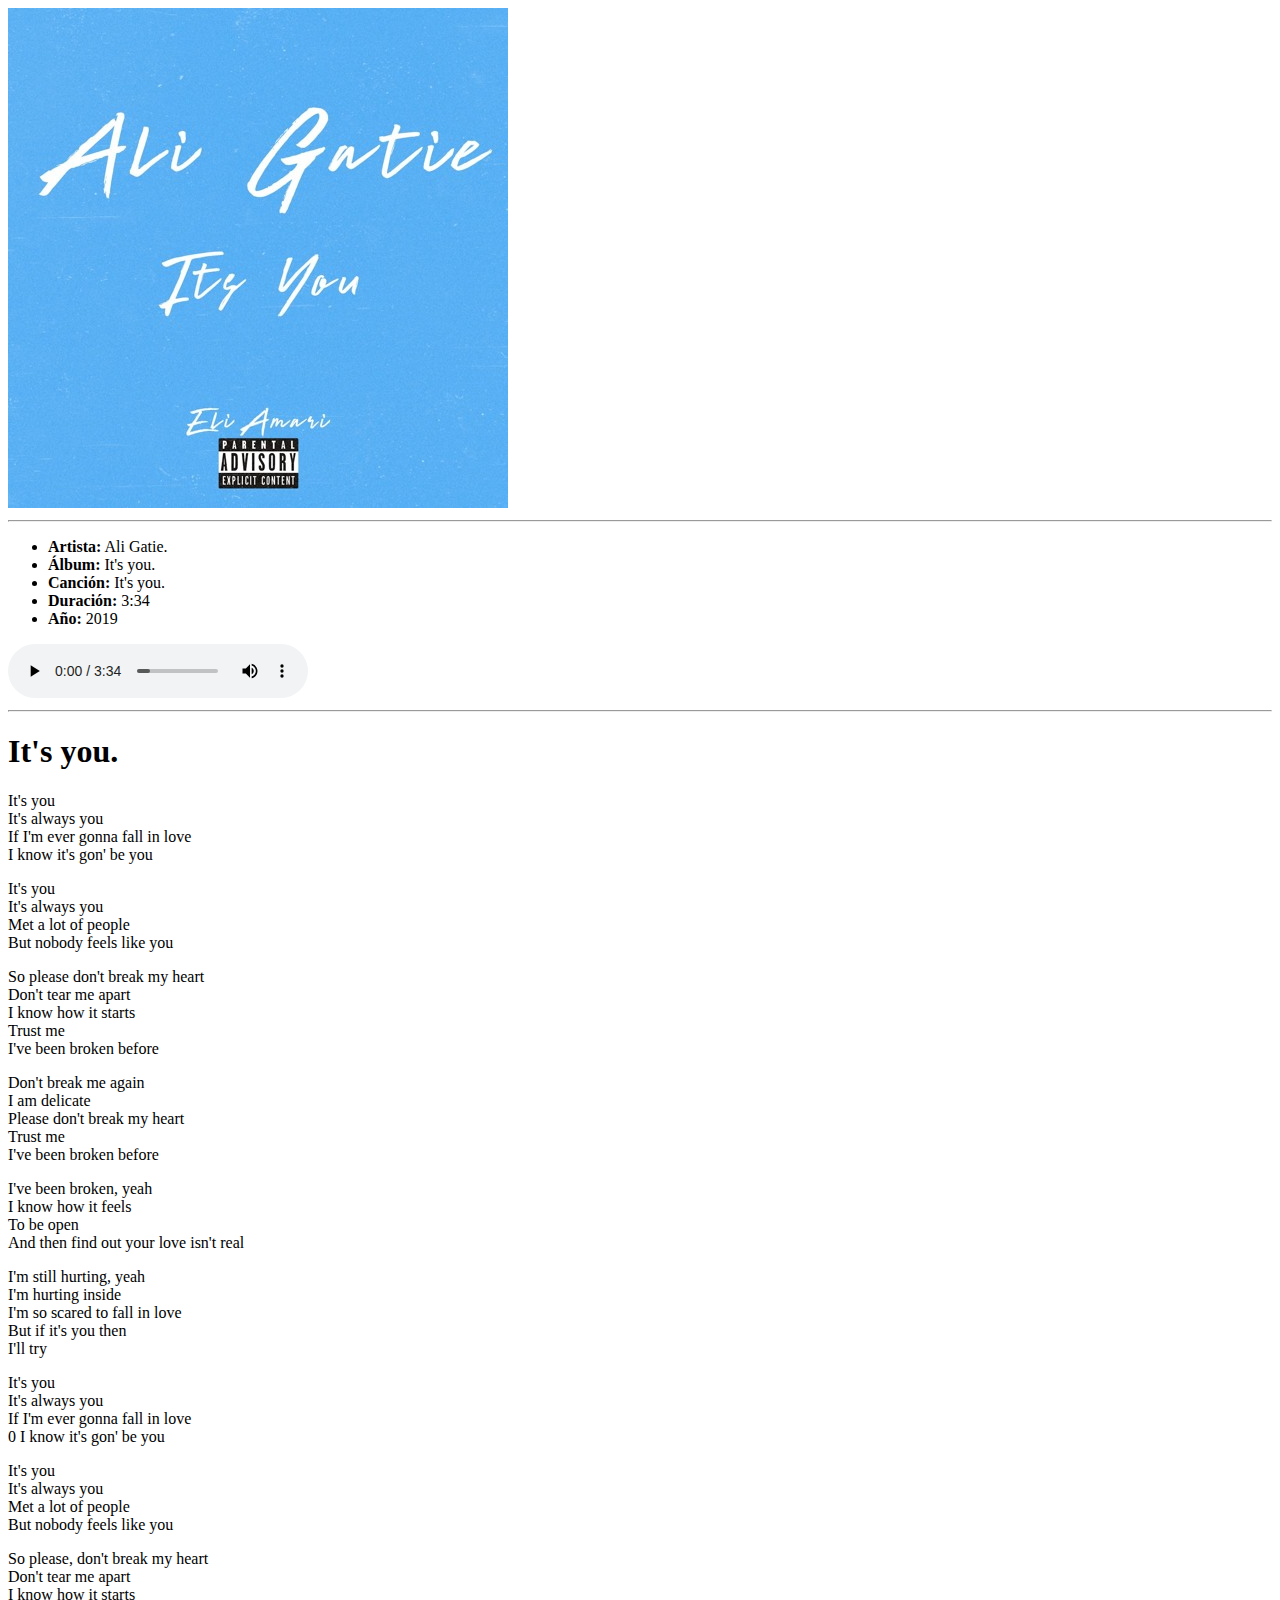
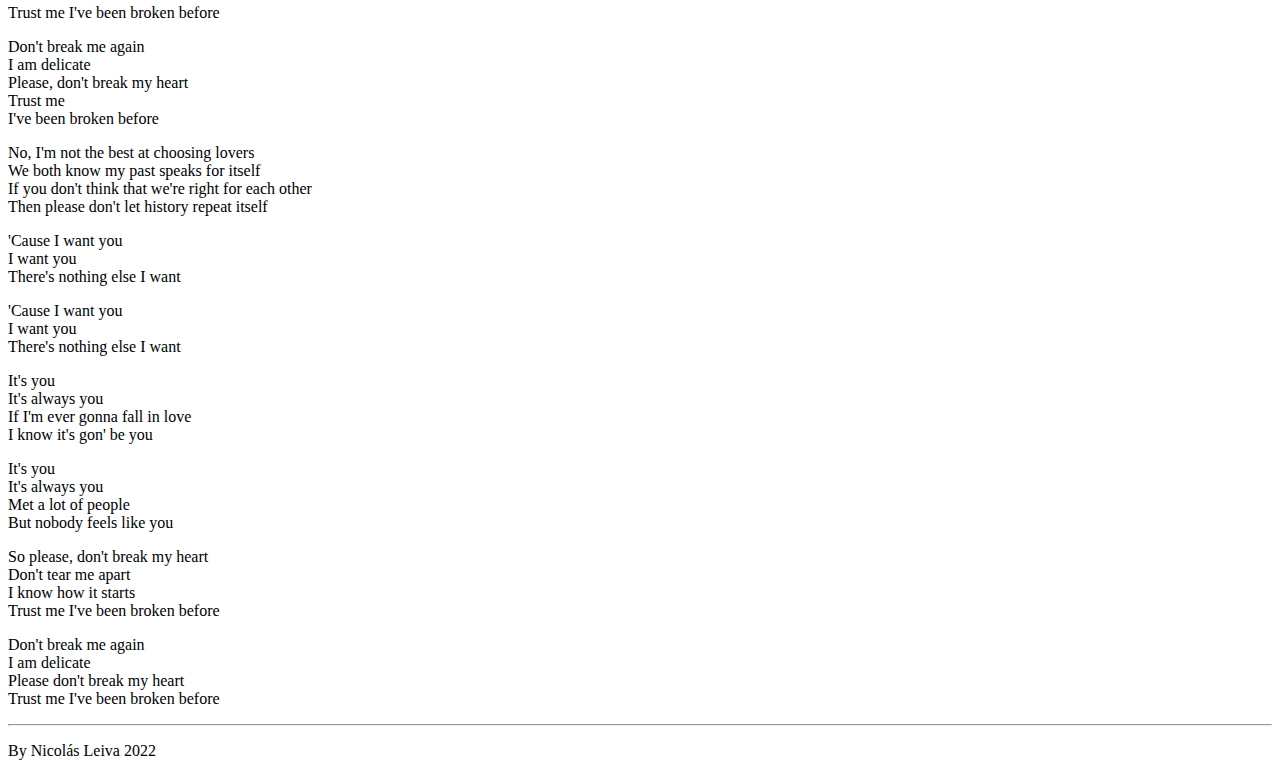
<file: Reto01/index.html>
<!DOCTYPE html>
<html>
  <head>
    <title>It's You</title>
    <meta charset="UTF-8" />
    <meta http-equiv="X-UA-Compatible" content="IE=edge" />
    <meta name="viewport" content="width=device-width, initial-scale=1.0" />
    <meta name="description" content="Alie Gatie - It's you" />
    <meta
      name="keywords"
      content="music, it's, you, ali, gatie, spotify, ytmusic, lyrics"
    />
    <meta name="author" content="Nicolás Leiva 2022" />
    <meta
      name="copyright"
      content="WMG (en representación de Warner Records Label); UMPG Publishing, LatinAutor - UMPG, LatinAutor - SonyATV, UNIAO BRASILEIRA DE EDITORAS DE MUSICA - UBEM, CMRRA, Create Music Publishing, LatinAutor, Kobalt Music Publishing, PEDL, NirvanaDigitalPublishing, Sony ATV Publishing, SOLAR Music Rights Management, LatinAutor - Warner Chappell, LatinAutorPerf, Warner Chappell, ASCAP, UMPI, BMI - Broadcast Music Inc., AMRA y 17 sociedades de derechos musicales"
    />
    <link rel="icon" href="image/icon.png" />
  </head>
  <body>
    <div itemscope itemtype=""></div>
    <header>
      <img src="image/front.png" alt="Ali Gatie" />
      <hr />
      <nav>
        <div>
          <ul>
            <li><strong>Artista:</strong> Ali Gatie.</li>
            <li><strong>Álbum:</strong> It's you.</li>
            <li><strong>Canción:</strong> It's you.</li>
            <li><strong>Duración:</strong> 3:34</li>
            <li><strong>Año:</strong> 2019</li>
          </ul>
        </div>
      </nav>
      <audio src="audio/audio.mp3" preload="auto" controls></audio>
      <hr />
      <h1>It's you.</h1>
    </header>
    <section>
      <p>
        It's you <br />It's always you <br />If I'm ever gonna fall in love <br />I
        know it's gon' be you
      </p>
      <p>
        It's you <br />It's always you <br />Met a lot of people <br />But nobody
        feels like you
      </p>
      <p>
        So please don't break my heart <br />Don't tear me apart <br />I know how it
        starts <br />Trust me <br />I've been broken before
      </p>
      <p>
        Don't break me again <br />I am delicate <br />Please don't break my heart
        <br />Trust me <br />I've been broken before
      </p>
      <p>
        I've been broken, yeah <br />I know how it feels <br />To be open <br />And
        then find out your love isn't real
      </p>
      <p>
        I'm still hurting, yeah <br />I'm hurting inside <br />I'm so scared to fall
        in love <br />But if it's you then <br />I'll try
      </p>
      <p>
        It's you <br />It's always you <br />If I'm ever gonna fall in love <br />0 I
        know it's gon' be you
      </p>
      <p>
        It's you <br />It's always you <br />Met a lot of people <br />But nobody
        feels like you
      </p>
      <p>
        So please, don't break my heart <br />Don't tear me apart <br />I know how it
        starts <br />Trust me I've been broken before
      </p>
      <p>
        Don't break me again <br />I am delicate <br />Please, don't break my heart
        <br />Trust me <br />I've been broken before
      </p>
      <p>
        No, I'm not the best at choosing lovers <br />We both know my past speaks for
        itself <br />If you don't think that we're right for each other <br />Then
        please don't let history repeat itself
      </p>
      <p>'Cause I want you <br />I want you <br />There's nothing else I want</p>
      <p>'Cause I want you <br />I want you <br />There's nothing else I want</p>
      <p>
        It's you <br />It's always you <br />If I'm ever gonna fall in love <br />I
        know it's gon' be you
      </p>
      <p>
        It's you <br />It's always you <br />Met a lot of people <br />But nobody
        feels like you
      </p>
      <p>
        So please, don't break my heart <br />Don't tear me apart <br />I know how it
        starts <br />Trust me I've been broken before
      </p>
      <p>
        Don't break me again <br />I am delicate <br />Please don't break my heart
        <br />Trust me I've been broken before
      </p>
    </section>
    <hr />
    <footer>
      <p>By Nicolás Leiva 2022</p>
    </footer>
  </body>
</html>
</file>
